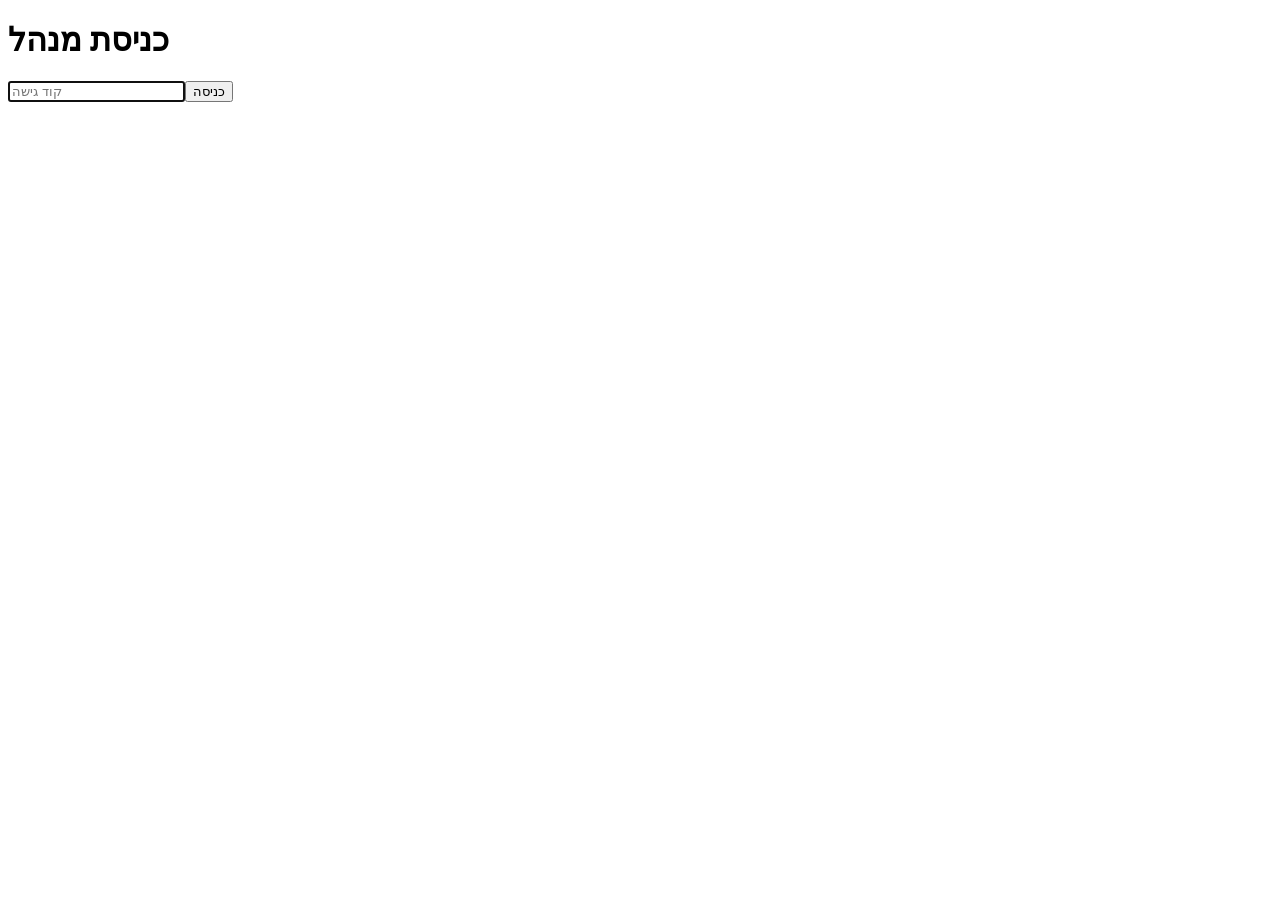
<file: apps-script-reference/Admin.html>
<!DOCTYPE html>
<html>
<head>
  <base target="_top">
  <?!= include('Style'); ?>
</head>
<body>
  <div id="app">
    <div class="card"><div class="spinner"></div></div>
  </div>

<script>
  const LS_ADMIN_PASS = 'keytracker_admin_pass';
  let ADMIN_PASS = null;

  function render(html) {
    document.getElementById('app').innerHTML = html;
  }

  // ---------- boot: try a remembered passcode first ----------
  function boot() {
    const stored = localStorage.getItem(LS_ADMIN_PASS);
    if (stored) {
      tryLogin(stored, true);
    } else {
      showLogin();
    }
  }

  function showLogin(errorMsg) {
    render(
      '<div class="card">' +
      '<h1>כניסת מנהל</h1>' +
      (errorMsg ? '<p style="color:#d70015;">' + errorMsg + '</p>' : '') +
      '<input type="password" id="passBox" placeholder="קוד גישה" onkeydown="if(event.key===\'Enter\')submitLogin()">' +
      '<button class="primary" onclick="submitLogin()">כניסה</button>' +
      '</div>'
    );
    document.getElementById('passBox').focus();
  }

  function submitLogin() {
    const val = document.getElementById('passBox').value.trim();
    if (!val) return;
    render('<div class="card"><div class="spinner"></div></div>');
    tryLogin(val, false);
  }

  function tryLogin(pass, isAutoLogin) {
    google.script.run
      .withSuccessHandler(function () {
        ADMIN_PASS = pass;
        localStorage.setItem(LS_ADMIN_PASS, pass);
        showTab('keys');
      })
      .withFailureHandler(function () {
        if (isAutoLogin) {
          localStorage.removeItem(LS_ADMIN_PASS);
          showLogin();
        } else {
          showLogin('קוד שגוי, נסה שוב');
        }
      })
      .adminListKeys(pass);
  }

  function logout() {
    localStorage.removeItem(LS_ADMIN_PASS);
    ADMIN_PASS = null;
    showLogin();
  }

  // ---------- main admin UI ----------
  let currentTab = 'keys';

  function showTab(tab) {
    currentTab = tab;
    render(
      '<div class="card">' +
      '<h1>ניהול מפתחות</h1>' +
      '<div class="tabs">' +
      '<button id="tab-keys" onclick="showTab(\'keys\')">מפתחות</button>' +
      '<button id="tab-users" onclick="showTab(\'users\')">משתמשים</button>' +
      '<button id="tab-board" onclick="showTab(\'board\')">לוח חי</button>' +
      '<button id="tab-reports" onclick="showTab(\'reports\')">דוחות</button>' +
      '</div>' +
      '<div id="panel"></div>' +
      '</div>' +
      '<div class="link-row"><span class="link" onclick="logout()">התנתק</span></div>'
    );
    ['keys', 'users', 'board', 'reports'].forEach(function (t) {
      document.getElementById('tab-' + t).classList.toggle('active', t === tab);
    });
    if (tab === 'keys') renderKeysTab();
    if (tab === 'users') renderUsersTab();
    if (tab === 'board') renderBoardTab();
    if (tab === 'reports') renderReportsTab();
  }

  // ---------- Keys tab ----------
  function renderKeysTab() {
    document.getElementById('panel').innerHTML = '<div class="spinner"></div>';
    google.script.run.withSuccessHandler(function (keys) {
      let html = '<button class="primary" onclick="newKeyForm()">+ מפתח חדש</button>';
      html += '<table><tr><th>מזהה</th><th>שם</th><th>מיקום</th><th>סטטוס</th><th>פעולות</th></tr>';
      keys.filter(function (k) { return k.active !== false && k.active !== 'FALSE'; }).forEach(function (k) {
        html += '<tr><td>' + k.key_id + '</td><td>' + k.name + '</td><td>' + (k.location || '') + '</td>' +
          '<td>' + (k.status === 'out' ? 'בחוץ' : 'זמין') + '</td>' +
          '<td><span class="link" onclick="editKeyForm(' + JSON.stringify(k) + ')">ערוך</span> ' +
          '<span class="link" onclick="retireKey(\'' + k.key_id + '\')">בטל</span></td></tr>';
      });
      html += '</table>';
      html += '<div id="keyForm"></div>';
      document.getElementById('panel').innerHTML = html;
    }).adminListKeys(ADMIN_PASS);
  }

  function newKeyForm() {
    google.script.run.withSuccessHandler(function (nextId) {
      showKeyForm({ key_id: nextId, name: '', location: '' }, true);
    }).adminNextKeyId(ADMIN_PASS);
  }

  function editKeyForm(key) {
    showKeyForm(key, false);
  }

  function showKeyForm(key, isNew) {
    const html =
      '<div class="card">' +
      '<h1>' + (isNew ? 'מפתח חדש' : 'עריכת מפתח') + '</h1>' +
      '<p class="muted">מזהה תג (כתוב את זה על התג): <b>' + key.key_id + '</b></p>' +
      '<input type="text" id="kName" placeholder="שם, למשל מעבדת מדעים" value="' + (key.name || '') + '">' +
      '<input type="text" id="kLocation" placeholder="מיקום (אופציונלי)" value="' + (key.location || '') + '">' +
      '<button class="primary" onclick="saveKey(\'' + key.key_id + '\')">שמור</button>' +
      '</div>';
    document.getElementById('keyForm').innerHTML = html;
  }

  function saveKey(keyId) {
    const name = document.getElementById('kName').value.trim();
    const location = document.getElementById('kLocation').value.trim();
    if (!name) { alert('נא להזין שם'); return; }
    google.script.run.withSuccessHandler(renderKeysTab).adminUpsertKey({ key_id: keyId, name: name, location: location }, ADMIN_PASS);
  }

  function retireKey(keyId) {
    if (!confirm('לבטל את המפתח ' + keyId + '?')) return;
    google.script.run.withSuccessHandler(renderKeysTab).adminRetireKey(keyId, ADMIN_PASS);
  }

  // ---------- Users tab ----------
  function renderUsersTab() {
    document.getElementById('panel').innerHTML = '<div class="spinner"></div>';
    google.script.run.withSuccessHandler(function (users) {
      let html = '<button class="primary" onclick="newUserForm()">+ משתמש חדש</button>';
      html += '<table><tr><th>שם</th><th>פעולות</th></tr>';
      users.filter(function (u) { return u.active !== false && u.active !== 'FALSE'; }).forEach(function (u) {
        html += '<tr><td>' + u.name + '</td>' +
          '<td><span class="link" onclick="deactivateUser(\'' + u.user_id + '\')">השבת</span></td></tr>';
      });
      html += '</table><div id="userForm"></div>';
      document.getElementById('panel').innerHTML = html;
    }).adminListUsers(ADMIN_PASS);
  }

  function newUserForm() {
    google.script.run.withSuccessHandler(function (nextId) {
      document.getElementById('userForm').innerHTML =
        '<div class="card"><h1>משתמש חדש</h1>' +
        '<input type="text" id="uName" placeholder="שם מלא">' +
        '<button class="primary" onclick="saveUser(\'' + nextId + '\')">שמור</button></div>';
    }).adminNextUserId(ADMIN_PASS);
  }

  function saveUser(userId) {
    const name = document.getElementById('uName').value.trim();
    if (!name) { alert('נא להזין שם'); return; }
    google.script.run.withSuccessHandler(renderUsersTab).adminUpsertUser({ user_id: userId, name: name }, ADMIN_PASS);
  }

  function deactivateUser(userId) {
    if (!confirm('להשבית משתמש זה?')) return;
    google.script.run.withSuccessHandler(renderUsersTab).adminDeactivateUser(userId, ADMIN_PASS);
  }

  // ---------- Live board tab ----------
  function renderBoardTab() {
    document.getElementById('panel').innerHTML = '<div class="spinner"></div>';
    google.script.run.withSuccessHandler(function (board) {
      let html = '<table><tr><th>מפתח</th><th>סטטוס</th><th>אצל</th><th>פעולות</th></tr>';
      board.forEach(function (k) {
        html += '<tr><td>' + k.name + '</td><td>' + (k.status === 'out' ? 'בחוץ' : 'זמין') + '</td>' +
          '<td>' + (k.holder_name || '—') + '</td>' +
          '<td>' + (k.status === 'out' ? '<span class="link" onclick="forceCheckIn(\'' + k.key_id + '\')">אלץ החזרה</span>' : '') + '</td></tr>';
      });
      html += '</table>';
      html += '<div class="link-row"><span class="link" onclick="rebuild()">בנה מחדש סטטוסים מהלוג</span></div>';
      document.getElementById('panel').innerHTML = html;
    }).getBoard();
  }

  function forceCheckIn(keyId) {
    if (!confirm('לאלץ החזרה של מפתח זה?')) return;
    google.script.run.withSuccessHandler(renderBoardTab).adminForceCheckIn(keyId, ADMIN_PASS);
  }

  function rebuild() {
    if (!confirm('לבנות מחדש את כל הסטטוסים מהלוג? פעולה זו דורסת סטטוסים ידניים שגויים.')) return;
    google.script.run.withSuccessHandler(function () {
      alert('בוצע.');
      renderBoardTab();
    }).adminRebuildStatus(ADMIN_PASS);
  }

  // ---------- Reports tab ----------
  function renderReportsTab() {
    document.getElementById('panel').innerHTML =
      '<div class="card"><h1>דוחות</h1>' +
      '<button class="secondary" onclick="runReport(\'currently_out\')">מפתחות בחוץ כרגע</button>' +
      '<input type="text" id="teacherName" placeholder="שם מורה, למשל משה כהן">' +
      '<button class="secondary" onclick="runReport(\'by_teacher\')">מה יש אצל מורה זה</button>' +
      '</div>' +
      '<div id="reportResult"></div>';
  }

  function runReport(type) {
    const params = {};
    if (type === 'by_teacher') {
      params.name = document.getElementById('teacherName').value.trim();
    }
    document.getElementById('reportResult').innerHTML = '<div class="spinner"></div>';
    google.script.run.withSuccessHandler(function (rows) {
      if (!rows.length) {
        document.getElementById('reportResult').innerHTML = '<p class="muted">אין תוצאות.</p>';
        return;
      }
      let html = '<table><tr><th>מפתח</th><th>אצל</th><th>מזה</th></tr>';
      rows.forEach(function (r) {
        html += '<tr><td>' + r.name + '</td><td>' + (r.holder_name || '') + '</td><td>' + (r.last_updated || '') + '</td></tr>';
      });
      html += '</table>';
      document.getElementById('reportResult').innerHTML = html;
    }).adminReport(type, params, ADMIN_PASS);
  }

  boot();
</script>
</body>
</html>
</file>
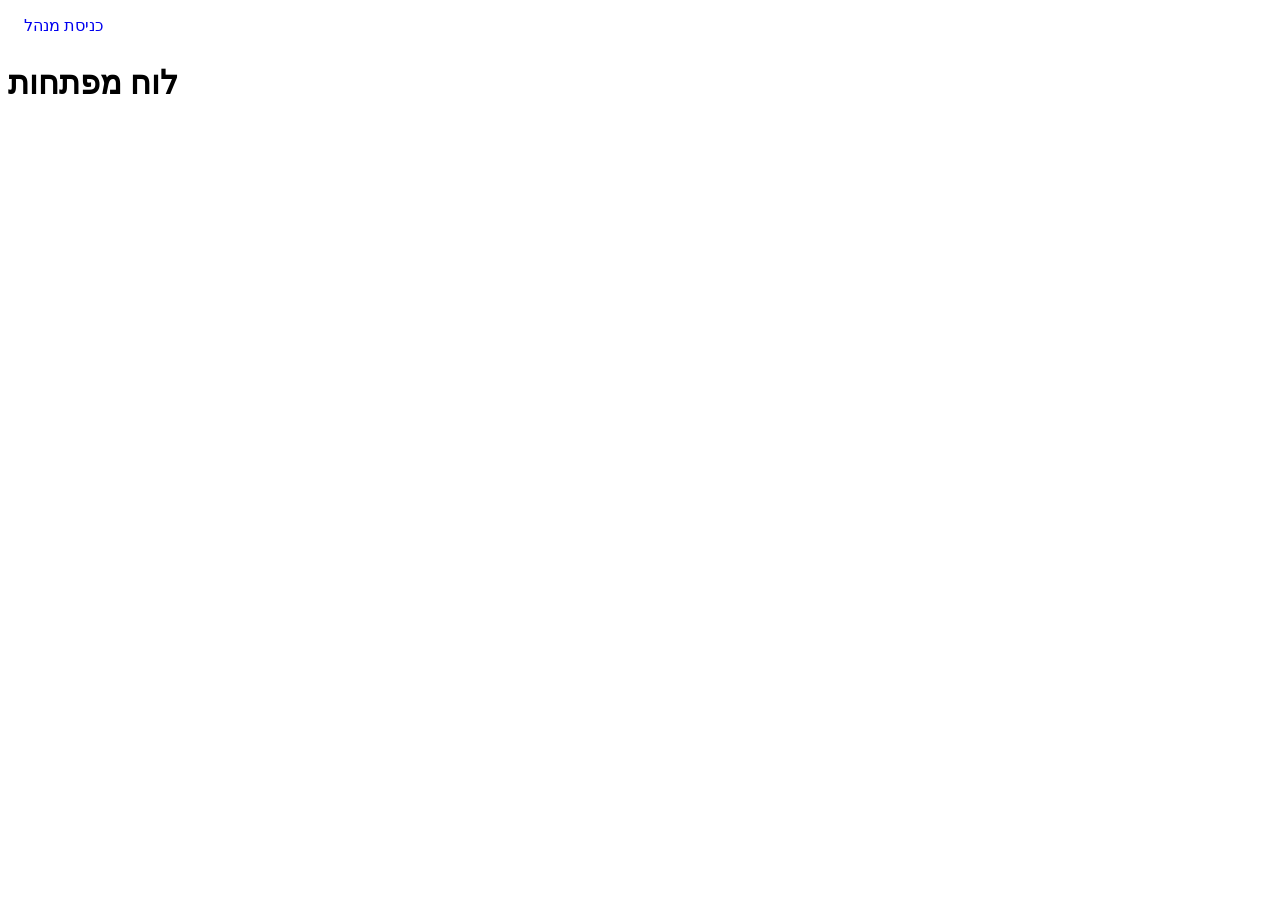
<file: apps-script-reference/Board.html>
<!DOCTYPE html>
<html>
<head>
  <base target="_top">
  <?!= include('Style'); ?>
</head>
<body>
  <div class="link-row" style="text-align:left; margin-top:0;">
    <a id="adminLink" href="#" target="_top" class="secondary" style="display:inline-block; width:auto; padding:8px 16px; text-decoration:none;">כניסת מנהל</a>
  </div>
  <div class="card">
    <h1>לוח מפתחות</h1>
    <p class="muted" id="updated"></p>
    <div id="board"><div class="spinner"></div></div>
  </div>

<script>
  document.getElementById('adminLink').href = location.href.split('?')[0] + '?admin=1';

  function timeAgo(iso) {
    if (!iso) return '';
    const diffMs = Date.now() - new Date(iso).getTime();
    const mins = Math.round(diffMs / 60000);
    if (mins < 1) return 'עכשיו';
    if (mins < 60) return mins + ' ד׳';
    const hrs = Math.round(mins / 60);
    if (hrs < 24) return hrs + ' שע׳';
    const days = Math.round(hrs / 24);
    return days + ' ימים';
  }

  function load() {
    google.script.run.withSuccessHandler(render).getBoard();
  }

  function render(board) {
    document.getElementById('updated').textContent = 'עודכן ' + new Date().toLocaleTimeString('he-IL');
    if (!board.length) {
      document.getElementById('board').innerHTML = '<p class="muted">אין מפתחות רשומים.</p>';
      return;
    }
    let html = '<table><tr><th>מפתח</th><th>מיקום</th><th>סטטוס</th><th>אצל</th><th>מזה</th></tr>';
    board.forEach(function (k) {
      const badge = k.status === 'in'
        ? '<span class="status-badge status-in">זמין</span>'
        : '<span class="status-badge status-out">בחוץ</span>';
      html += '<tr><td>' + k.name + '</td><td>' + (k.location || '') + '</td><td>' + badge + '</td>' +
        '<td>' + (k.holder_name || '—') + '</td><td>' + (k.status === 'out' ? timeAgo(k.last_updated) : '—') + '</td></tr>';
    });
    html += '</table>';
    document.getElementById('board').innerHTML = html;
  }

  load();
  setInterval(load, 30000); // auto-refresh, useful if left open on a wall tablet
</script>
</body>
</html>
</file>
